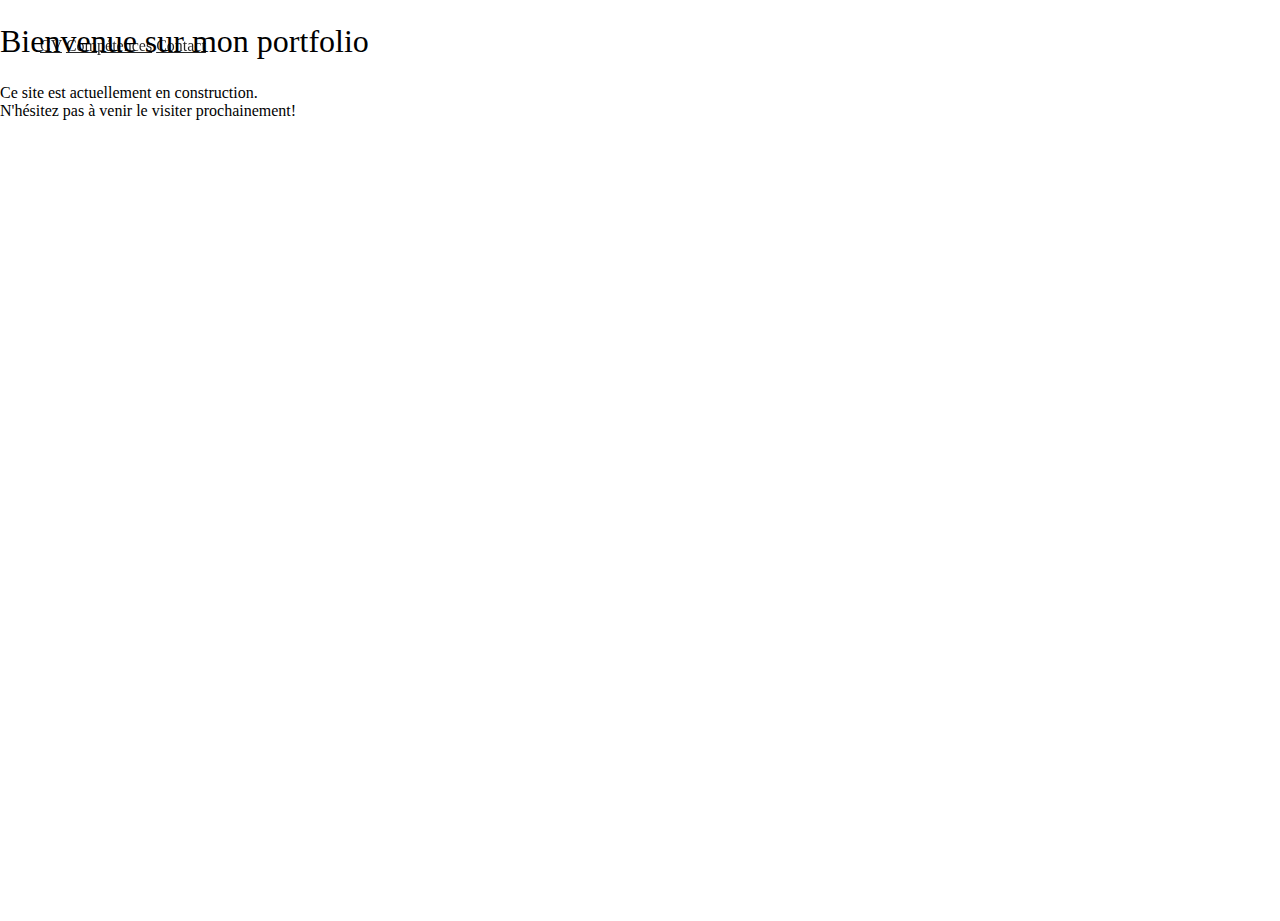
<file: index.html>
<!DOCTYPE html>
<html lang="fr">
    <head>
        <meta charset="UTF-8">
        <meta name="author" content="Enzo Fazzi">
        <meta name="generator" content="hosting-page-builder">
        <meta name="viewport" content="width=device-width, initial-scale=1">
        <meta name="og:url" content="https://portfolio.fazzie.ch/index.html">
        <meta name="og:locale" content="fr">
        <meta name="og:type" content="website">
        <meta name="og:title" content="Portfolio">
        <meta name="og:description" content="Ce site est actuellement en construction.">
        <meta name="og:updated_time" content="1608112228">
        <title>Portfolio</title>
        <link rel="stylesheet" href="https://assets.storage.infomaniak.com/fonts/font-awesome/4.3.0/css/font-awesome.min.css">
        <link rel="stylesheet" href="https://fonts.googleapis.com/css?family=Open Sans">
        <link rel="stylesheet" href="/styles/style.css">
    </head>
    <body>
        <header>
            
        </header>
        <nav>
            <ul>
                <a href="cv.html">CV</a>
                <a href="competences.html">Compétences</a>
                <a href="contact.html">Contact</a>
            </ul>
        </nav>
        <div id="content">
            <h1>Bienvenue sur mon portfolio</h1>
            <p>
                <span>Ce site est actuellement en construction.</span><br/>
                <span>N'hésitez pas à venir le visiter prochainement!</span>
            </p>
        </div>
        <footer>
            
        </footer>
    </body>
</html>
</file>
<file: styles/style.css>
html,body{
    height:100%;
    padding:0;
    margin:0;
}
nav{
    z-index:9;
	height:50px;
	width:100%;	
	position:fixed;
}
.page{
    position:relative;
    display:table;
    table-layout:fixed;
    width:100%;
    height:100%;
    line-height:normal;
    text-align:center;
    font-family:Open Sans, sans-serif;
    font-size:1.1em;
    color:#fff;
    background-color:#f0f0f0;
    background-size:cover;
    background-position:50% 50%;
    background-repeat:no-repeat;
    background-attachment:fixed;
}
h1,h2,h3,h4,h5{
    line-height:1.3;
    font-weight:normal;
}
.bg-position-top{
    background-position:50% 0;
}
.bg-position-middle{
    background-position:50% 50%;
}
.bg-position-bottom{
    background-position:50% 100%;
}
.page:before{
    content:"";
    position:absolute;
    top:0;
    left:0;
    bottom:0;
    right:0;
    filter:alpha(opacity=40);
    -ms-filter:"progid:DXImageTransform.Microsoft.Alpha(Opacity=40)";
    opacity:0.4;
}
img{
    max-width:100%;
    width:auto\9;
    height:auto;
}
a,a:link{
    color:inherit;
    filter:alpha(opacity=85);
    -ms-filter:"progid:DXImageTransform.Microsoft.Alpha(Opacity=85)";
    opacity:0.85;
}
a:hover,a:focus,a:active{
    filter:alpha(opacity=100);
    -ms-filter:"progid:DXImageTransform.Microsoft.Alpha(Opacity=100)";
    opacity:1;
    -webkit-transition:all .3s ease-in-out;
    transition:all .3s ease-in-out;
}
ul,ol{
    display:inline-block;
    text-align:left;
    max-width:50%;
}
.container{
    position:relative;
    display:table-cell;
    width:100%;
    vertical-align:middle;
    padding:1em 2em;z-index:1;
}
.content{
    max-width:900px;
    margin:0 auto;
}
.social-links:empty{
    outline:1px solid yellow;
}
.social-links{
    padding:1em 0;
    vertical-align:middle;
}
.social-links a{
    padding:0 0.3em;
    line-height:normal;
}
.hosting-info{
    position:absolute;
    display:block;
    bottom:0;
    left:0;
    right:0;
    padding:1em;
    font-size:0.8em;
}
.hosting-info p{
    margin:0;
    padding:0;
    font-size:12px;
}
.overlay-dark{
    background-color:#333;
}
.overlay-dark:before{
    background-color:#333;
}
.overlay-bright{
    background-color:white;
}
.overlay-bright:before{
    background-color:white;
    filter:alpha(opacity=70);
    -ms-filter:"progid:DXImageTransform.Microsoft.Alpha(Opacity=70)";
    opacity:0.7;
}
@media screen{
    .page[class]{background-image:url("https://assets.storage.infomaniak.website/images/background/unsplash/6PF6DaiWz48.jpg")};
}
body.debug:after{
    content:"default";
    position:fixed;
    left:0;
    bottom:0;
    background-color:white;
    color:black;
    padding:0.5em;
    font-size:10px;
    text-transform:uppercase;
}
@media screen and (max-width: 640px){
    body.debug:after{content:"small"}
    h1{font-size:2em}
    ul,ol{max-width:none}
    .page{min-width:300px}
    .page .container{padding:3em}
}
@media screen and (min-width: 641px) and (max-width: 1199px),(min-height:500px) and (max-height: 1199px){
    body.debug:after{content:"medium"}
}
@media screen and (min-width: 1200px){
    body.debug:after{content:"large"}
}
.page .fallback-bg{
    display:none;
}
.ie8 .page .fallback-bg{
    display:block;
    position:absolute;
    top:0;
    left:0;
    right:0;
    bottom:0;
    width:100%;
    height:100%;
    max-width:inherit;
    z-index:0;
}
</file>
